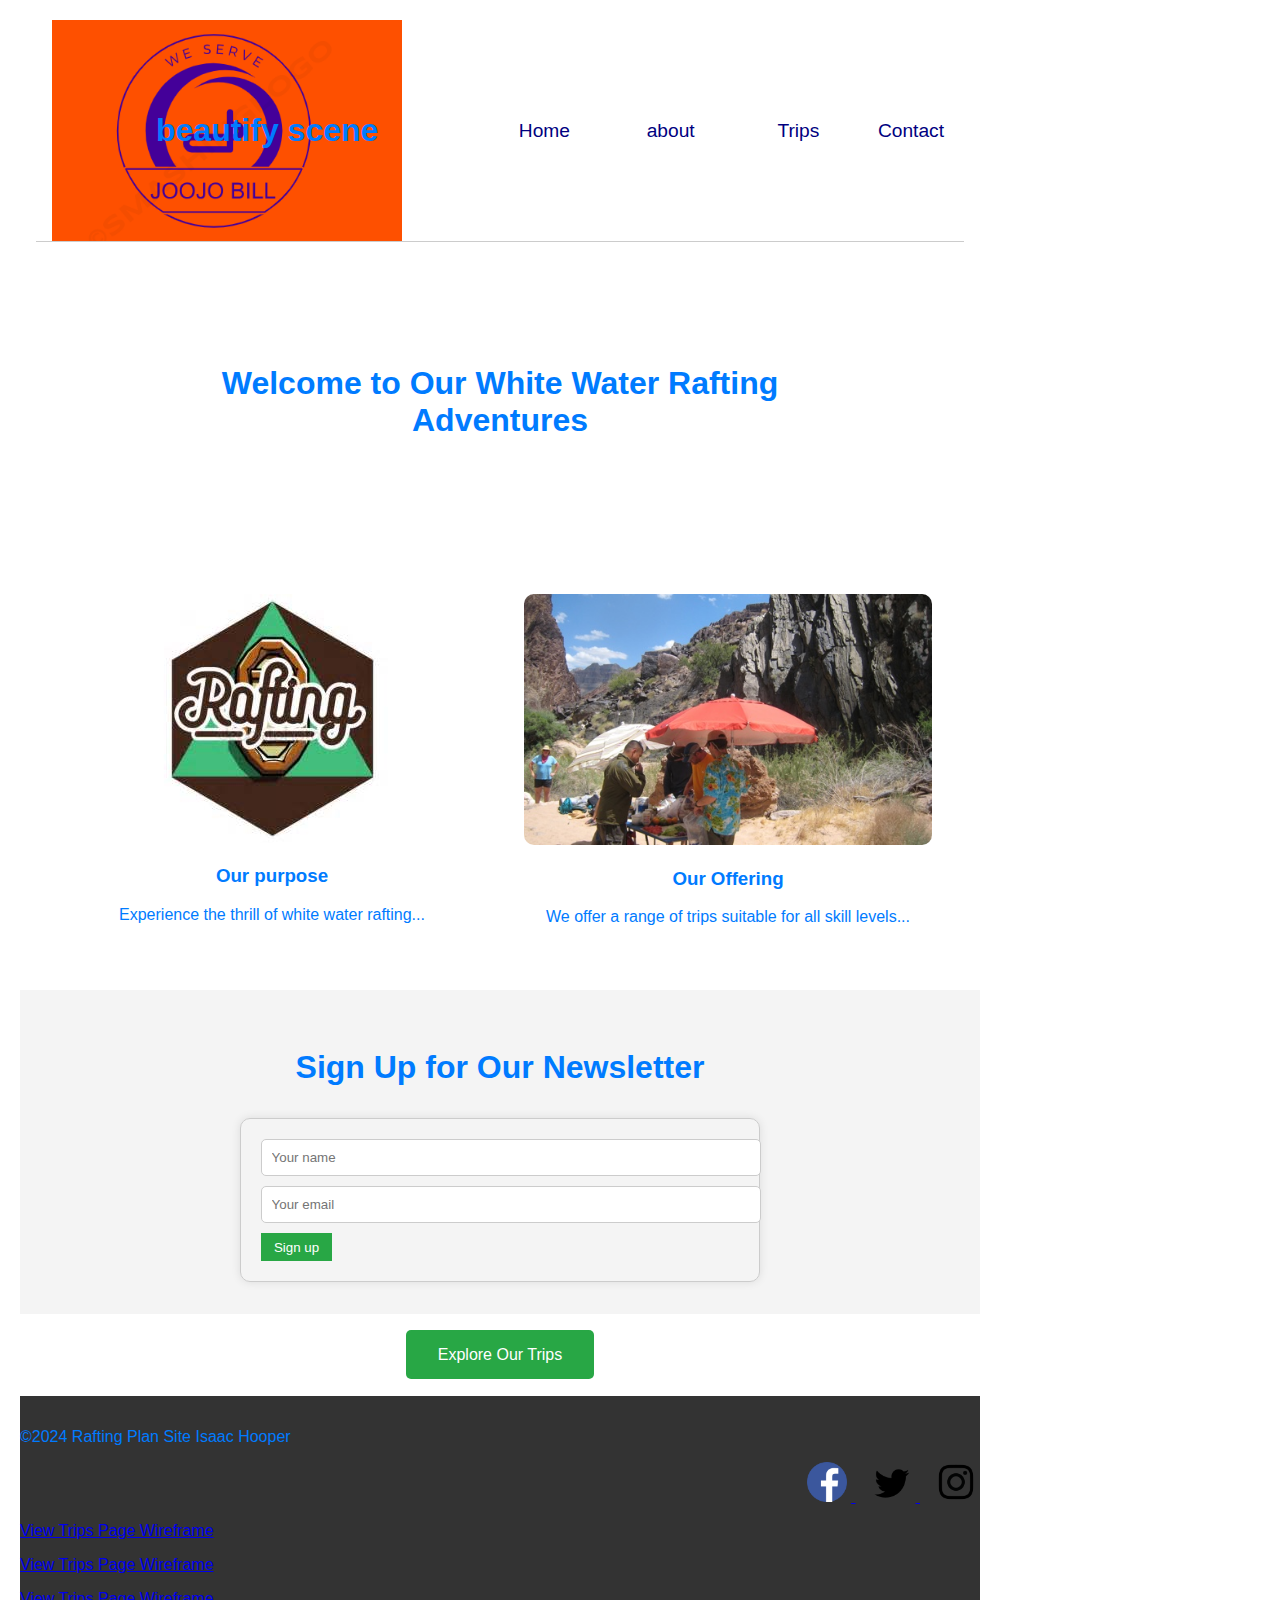
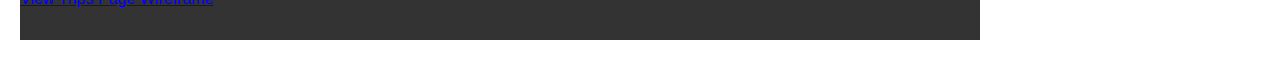
<file: wwr/index.html>
<!DOCTYPE html>
<html lang="en-US">
    <head>
        <meta charset="utf-8">
        <meta name="viewport" content="width=device-width, initial-scale=1">
        <title> Rafting Company Isaac Hooper Contact | WDD 130 </title>
        <meta name="description" content=" Reach out to us and get more information">
        <meta name="author" content="Isaac Hooper">
        <link type="text/css" href="styles/rafting.css" rel="stylesheet">
    </head>
    <body>
        <header class="pageHeader">
           
            <img src="images/Capture.PNG" alt="logo">
            <h1>beautify scene</h1>
            <nav>
                <ul class="navigation">
                    <li>
                        <a href="index.html">Home</a>
                    </li>
                    <li>
                        <a href="about.html">about</a>
                    </li>
                    <li>
                        <a href="trips.html">Trips</a>
                    </li>
                    <li>
                        <a href="contact.html">Contact</a>
                    </li>
                </ul>
            </nav>
        </header>
        <section class="heros">
            <div class="hero-content">
                <h2>Welcome to Our White Water Rafting Adventures</h2>
            </div>
        </section>
        <section class="content-grid">
            <div class="grid-item">
                <img src="images/brownrafting.jpeg" alt="purpose image">
                <h3>Our purpose</h3>
                <p>Experience the thrill of white water rafting...</p>
            </div>
            <div class="grid-item">
                <img src="images/hp5.jpg" alt="Purpose image">
                <h3>Our Offering</h3>
                <p>We offer a range of trips suitable for all skill levels...</p>
            </div>
        </section>
        <section class="newsletter">
            <h2>Sign Up for Our Newsletter</h2>
            <form action="#">
                <input type="text" name="name" placeholder="Your name" required>
                <input type="email" name="email" placeholder="Your email" required>
                <button type="submit">Sign up</button>
            </form>
        </section>
        <section class="call-to-action">
            <div>
                <a href="Trips.html" class="cta-button">Explore Our Trips</a>
            </div>
        </section>
        <footer>
                <nav class="sociallinks">
                    <p>©2024 Rafting Plan Site Isaac Hooper</p>
                    <a href="https://facebook.com">
                        <img src="images/2018_social_media_popular_app_logo_facebook-64.webp" alt="facebook">
                    </a>
                    <a href="https://twitter.com">
                        <img src="images/03-twitter-64.webp" alt="twitter">
                    </a>
                    <a href="https://instagram.com">
                        <img src="images/Instagram_glyph_svg-64.webp" alt="instagram">
                    </a>
                </nav>
                <div>
                    <p><a href="images/trip1.jpeg">View Trips Page Wireframe</a></p>
                    <p><a href="images/trip3.jpeg">View Trips Page Wireframe</a></p>
                    <p><a href="images/trip2.jpeg">View Trips Page Wireframe</a></p>
                </div>
        </footer>
    </body>
</html>
</file>
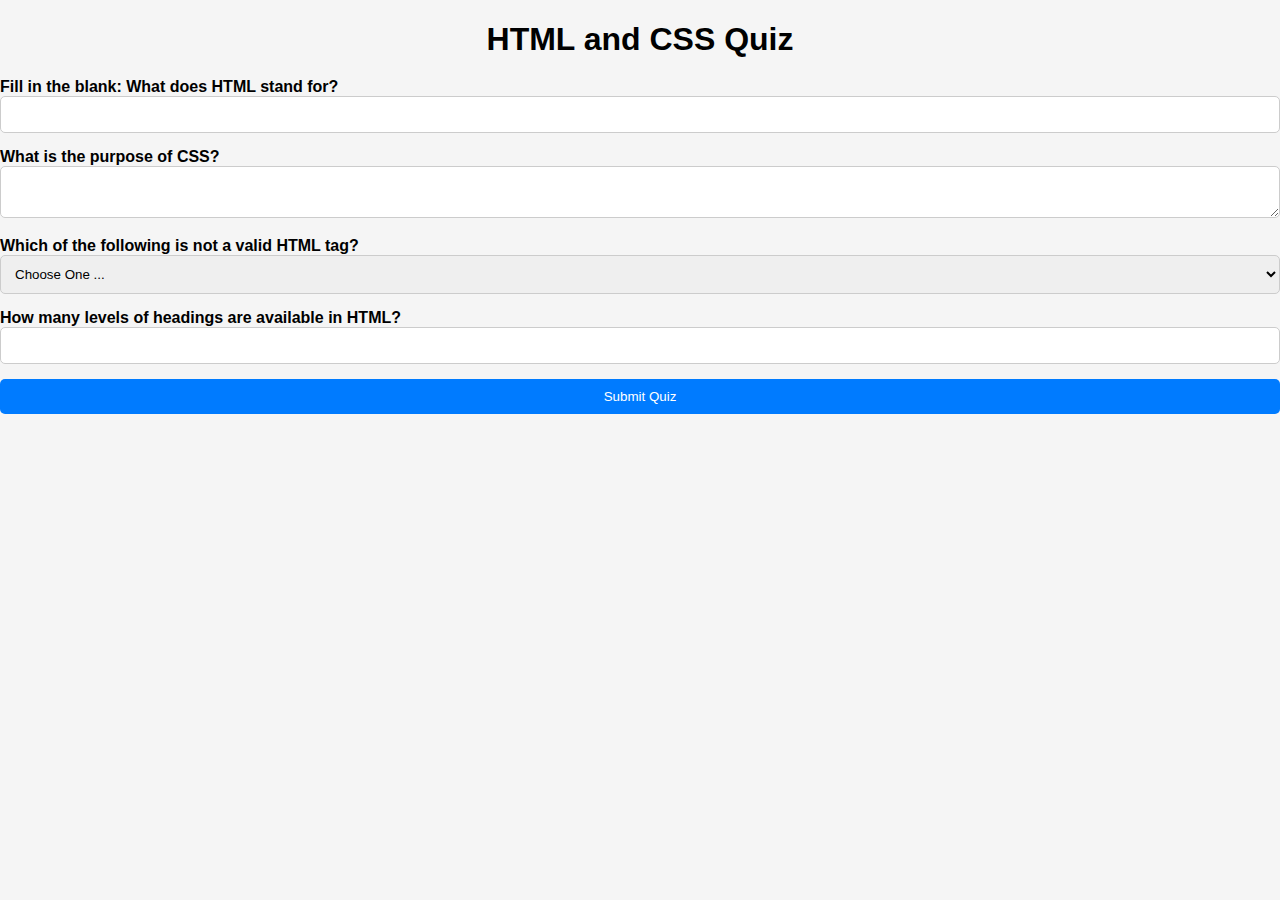
<file: quiz.html>
<!DOCTYPE html>
<html lang="en">
    <head>
        <meta charset="UTF-8">
        <meta name="viewport" content="width=device-width initial-scale">
        <title> HTML and CSS Quiz</title>
        <meta name="description" content="HTML and CSS Quiz">
        <meta name="author" content="Isaac Hooper">
        <link rel="stylesheet" href="styles/quiz.css">
    </head>
<body>
    <h1>HTML and CSS Quiz</h1>     
<form>
        <div>
            <label for="q1">Fill in the blank: What does HTML stand for?</label><br>
            <input  type="text" id="q1" name="q1" required>
        </div>
        <div>
            <label for="q2">What is the purpose of CSS?</label><br>
            <textarea id="q2" name="q2" required></textarea>
        </div>
        <div>
            <label for="q3">Which of the following is not a valid HTML tag?</label><br>
            <select id="q3" name="q3" required>
            <option value="" selected disabled>Choose One ...</option>
            <option value="div">div</option>
            <option value="span">span</option>
            <option value="header">header</option>
            </select>
        </div>
        <div>
            <label for="q4">How many levels of headings are available in HTML?</label><br>
                <input type="number" id="q4" name="q4" required>
        </div>
        <button type="submit">Submit Quiz</button>
</form>
</body>
</html>
</file>
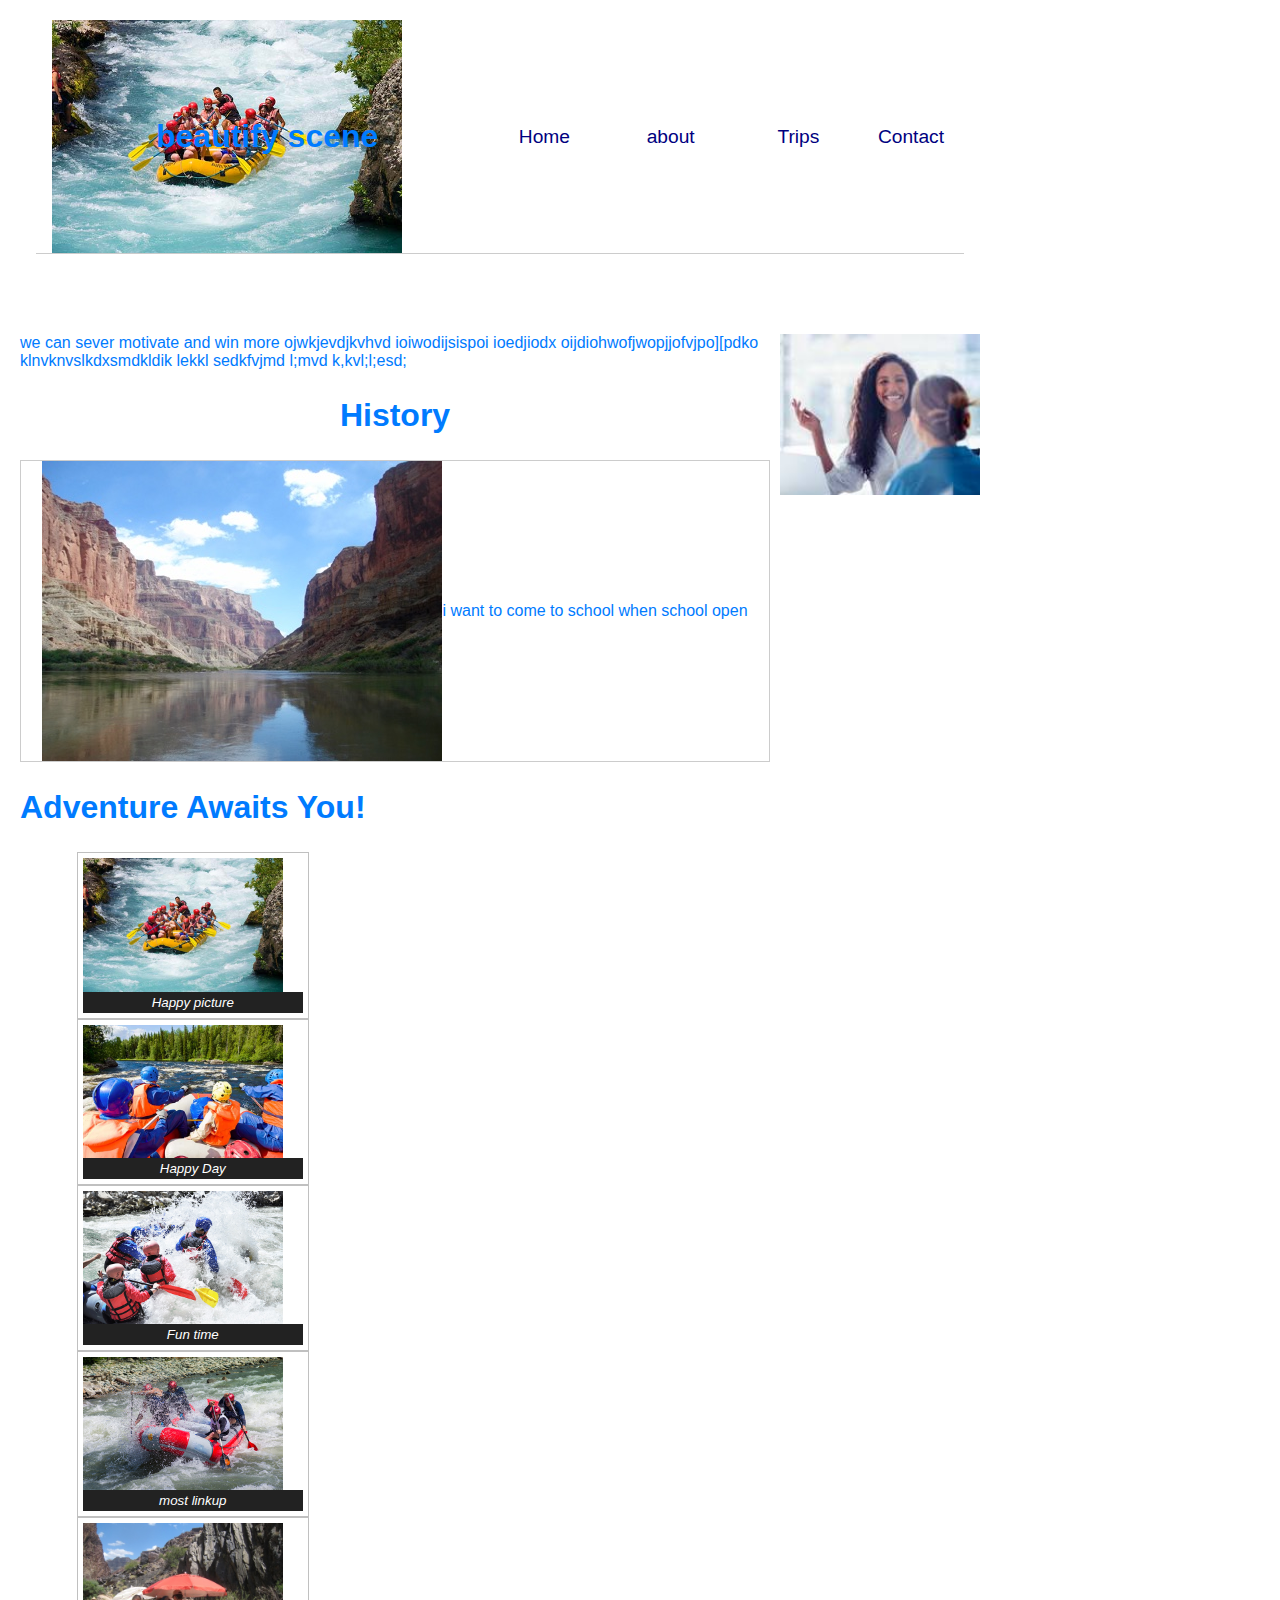
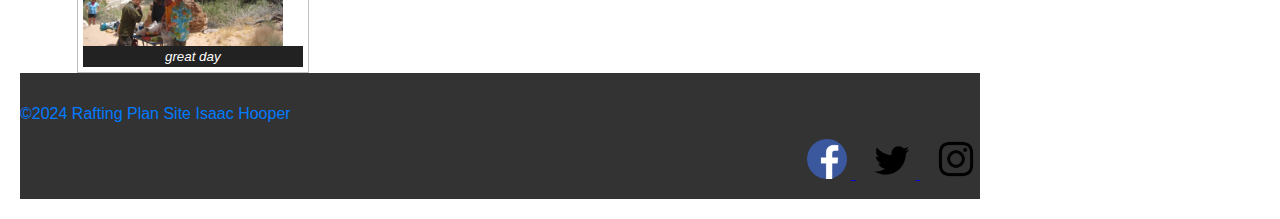
<file: wwr/about.html>
<!DOCTYPE html>
<html lang="en-US">
    <head>
        <meta charset="utf-8">
        <meta name="viewport" content="width=device-width, initial-scale=1">
        <title> Rafting Company Isaac Hooper About Us | WDD 130 </title>
        <meta name="description" content=" How to make your life meaningful">
        <meta name="author" content="Isaac Hooper">
        <link type="text/css" href="styles/rafting.css" rel="stylesheet">
    </head>
    <body>
        <header>
            <img src="images/hp1_600.jpg" alt="logo">
            <h1>beautify scene</h1>
            <nav>
                <ul class="navigation">
                    <li>
                        <a href="index.html">Home</a>
                    </li>
                    <li>
                        <a href="about.html">about</a>
                    </li>
                    <li>
                        <a href="trips.html">Trips</a>
                    </li>
                    <li>
                        <a href="contact.html">Contact</a>
                    </li>
                </ul>
            </nav>
        </header>
        <main>
            <section>
            <div class="hero">
                <h1>Rafting Plan Site</h1>
                <article>
                    <img src="images/happycl.jpeg" alt="Happy Client">
                    <p>we can sever motivate and win more ojwkjevdjkvhvd ioiwodijsispoi ioedjiodx oijdiohwofjwopjjofvjpo][pdko klnvknvslkdxsmdkldik lekkl sedkfvjmd l;mvd k,kvl;l;esd;</p>
                </article>
            </div>
            </section>
            <section>
                <div>
                    <h2>History</h2>
                </div>
                <div class="history">
                    <img src="images/river-narrow.jpg" alt="River Narrow">
                    <p>i want to come to school when school open</p>
                </div>
                
            </section>
            <section class="adventures">
                <div>
                    <h2>Adventure Awaits You!</h2>
                    <figure>
                        <img src="images/hp1_600.jpg" alt="happy picture">
                        <figcaption>Happy picture</figcaption>
                    </figure>
                    <figure>
                        <img src="images/hp2.jpg" alt="happy picture">
                        <figcaption>Happy Day </figcaption>
                    </figure>
                    <figure>
                        <img src="images/hp3.jpg" alt="happy picture">
                        <figcaption>Fun time</figcaption>
                    </figure>

                    <figure>
                        <img src="images/hp4.jpg" alt="happy picture">
                        <figcaption>most linkup</figcaption>
                    </figure>
                    <figure>
                        <img src="images/hp5.jpg" alt="happy picture">
                        <figcaption>great day</figcaption>
                    </figure>
                </div>
            </section>
        </main>
        <footer>
            <p>©2024 Rafting Plan Site Isaac Hooper</p>
                <nav class="sociallinks">
                    <a href="https://facebook.com">
                        <img src="images/2018_social_media_popular_app_logo_facebook-64.webp" alt="facebook">
                    </a>
                    <a href="https://twitter.com">
                        <img src="images/03-twitter-64.webp" alt="twitter">
                    </a>
                    <a href="https://instagram.com">
                        <img src="images/Instagram_glyph_svg-64.webp" alt="instagram">
                    </a>
                </nav>
        </footer>
    </body>
</html>
</file>
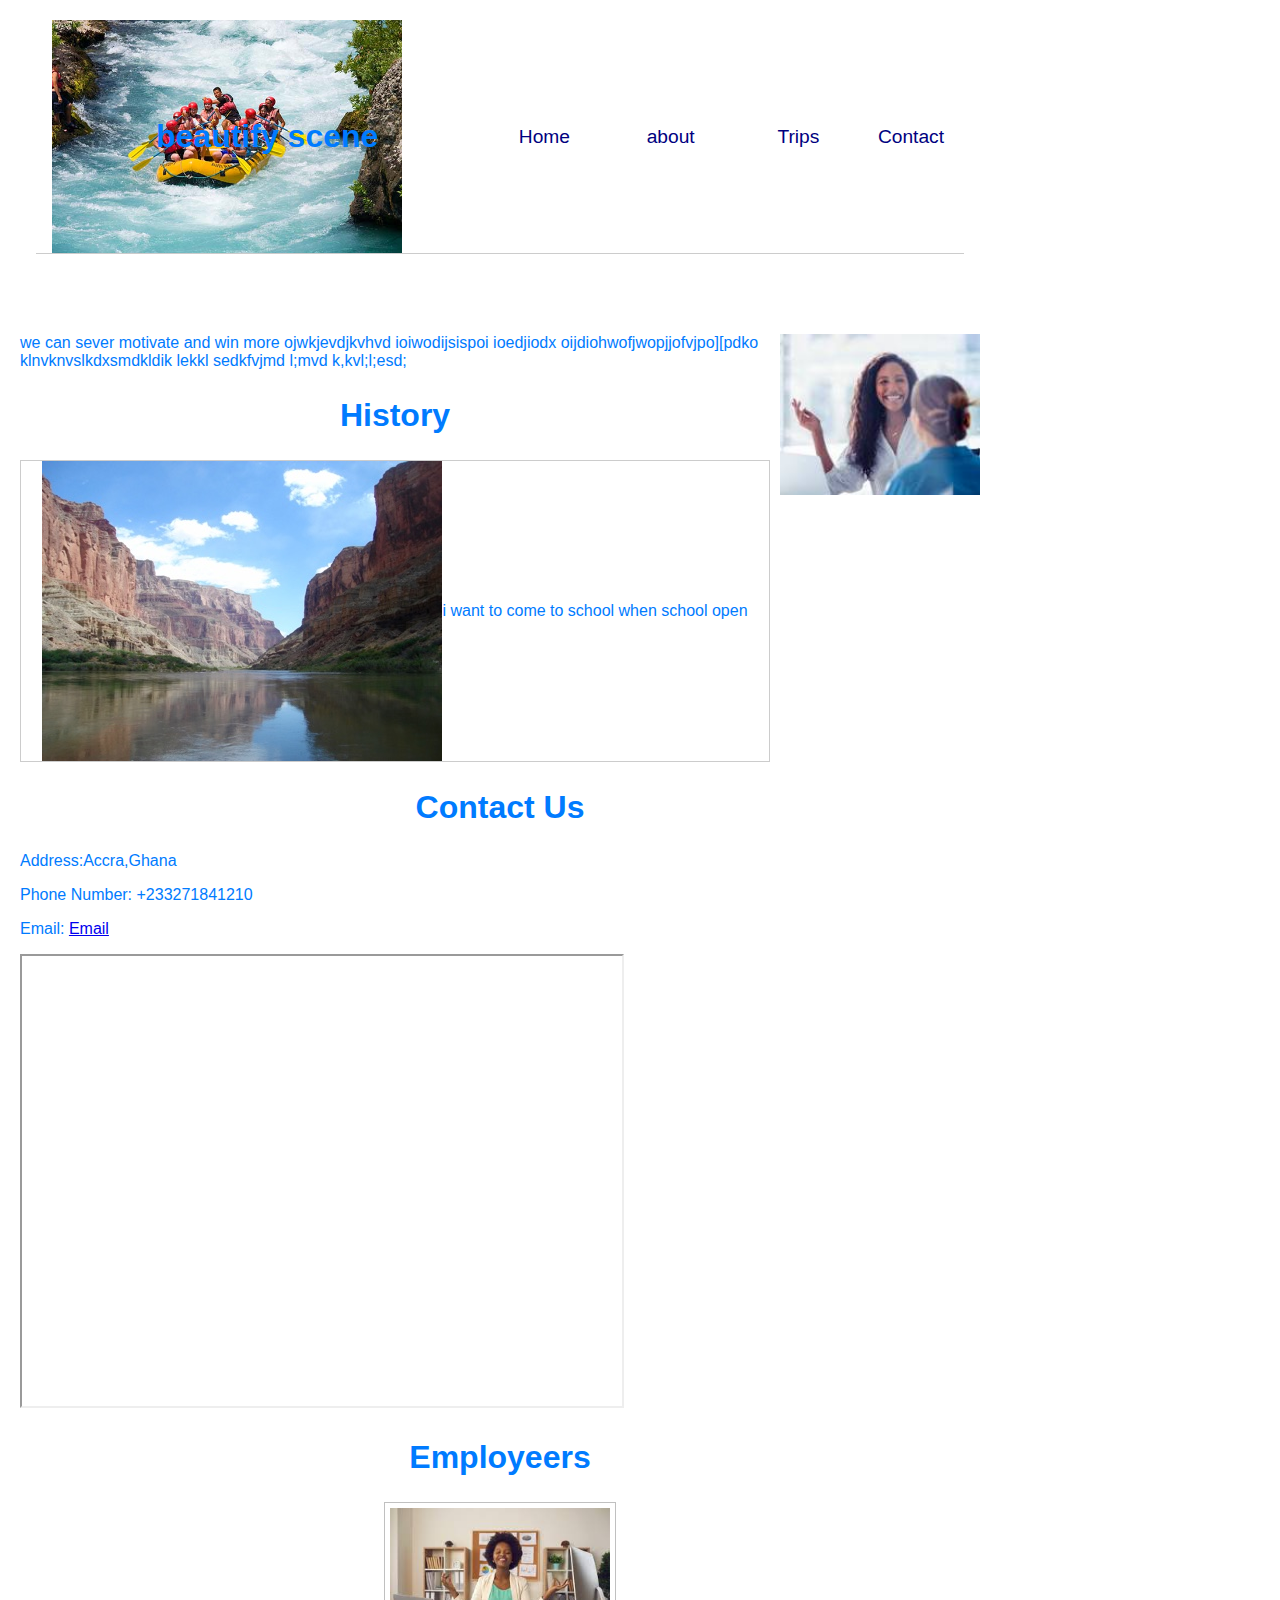
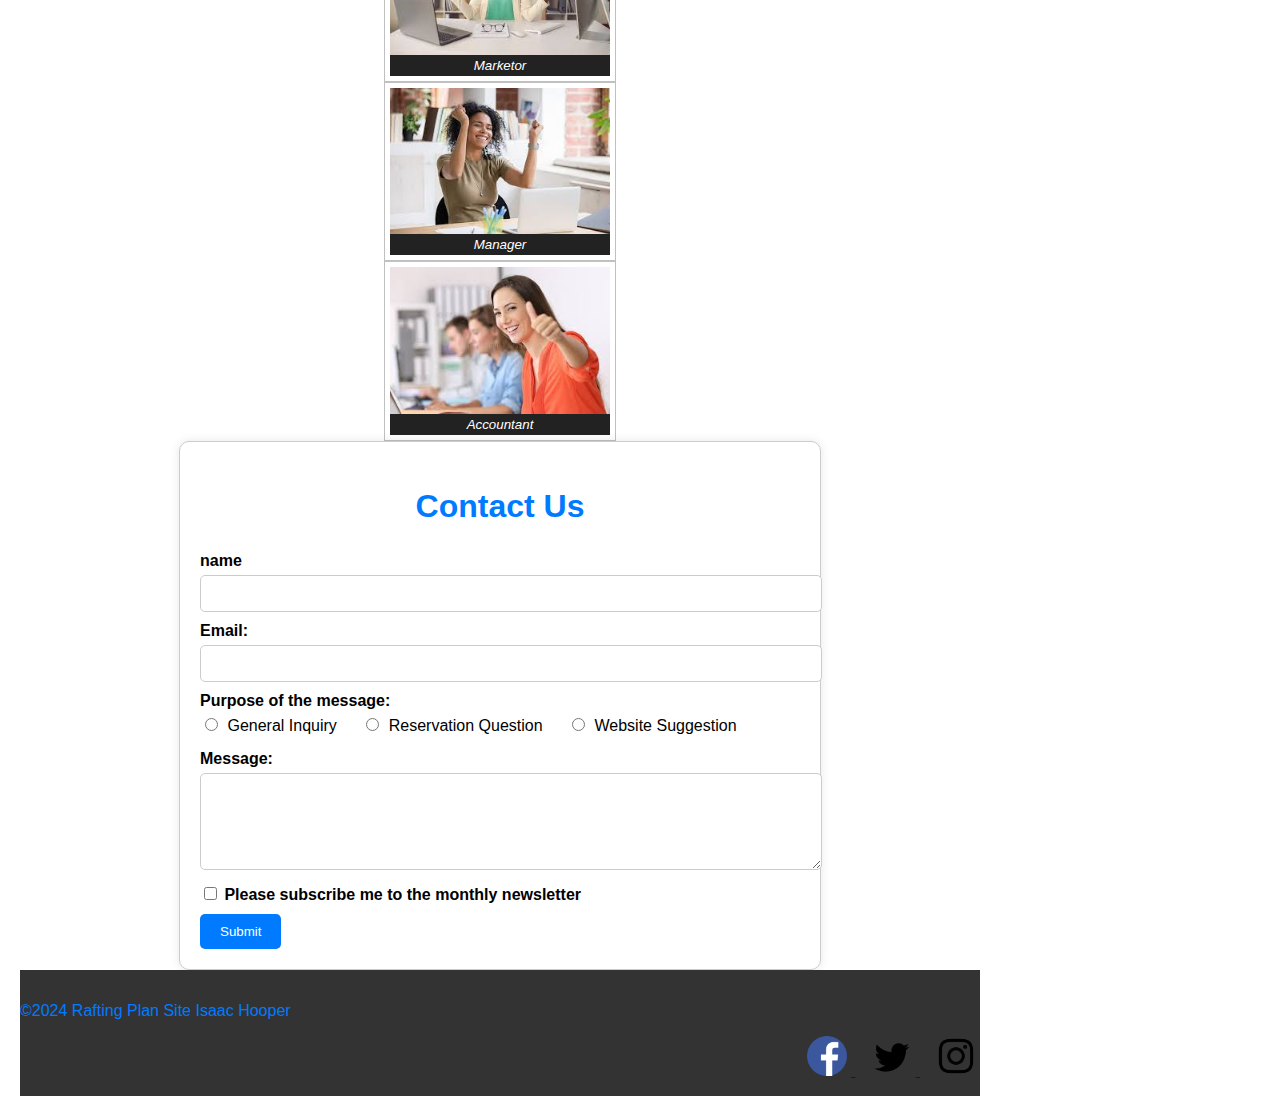
<file: wwr/contact.html>
<!DOCTYPE html>
<html lang="en-US">
    <head>
        <meta charset="utf-8">
        <meta name="viewport" content="width=device-width, initial-scale=1">
        <title> Rafting Company Isaac Hooper Contact | WDD 130 </title>
        <meta name="description" content=" Reach out to us and get more information">
        <meta name="author" content="Isaac Hooper">
        <link type="text/css" href="styles/rafting.css" rel="stylesheet">
    </head>
    <body>
        <header>
            <img src="images/hp1_600.jpg" alt="logo">
            <h1>beautify scene</h1>
            <nav>
                <ul class="navigation">
                    <li>
                        <a href="index.html">Home</a>
                    </li>
                    <li>
                        <a href="about.html">about</a>
                    </li>
                    <li>
                        <a href="trips.html">Trips</a>
                    </li>
                    <li>
                        <a href="contact.html">Contact</a>
                    </li>
                </ul>
            </nav>
        </header>
        <main>
            <section>
                <div class="hero">
                    <article>
                        <h1>Rafting Plan Site</h1>
                        <img src="images/happycl.jpeg" alt="Happy Client">
                        <p>we can sever motivate and win more ojwkjevdjkvhvd ioiwodijsispoi ioedjiodx oijdiohwofjwopjjofvjpo][pdko klnvknvslkdxsmdkldik lekkl sedkfvjmd l;mvd k,kvl;l;esd;</p>
                    </article>
                </div>
            </section>
            <section>
                <div>
                    <h2>History</h2>
                </div>
                <div class="history">
                    <img src="images/river-narrow.jpg" alt="River Narrow">
                    <p>i want to come to school when school open</p>
                </div>
            </section>
            <section>
                <div class="company">
                    <h2>Contact Us</h2>
                    <p>Address:Accra,Ghana</p>
                    <p>Phone Number: +233271841210</p>
                    <p>Email: <a href="idhamzzyisaacw@gmail.com">Email</a></p>
                </div>
                <div class="map">
                    <iframe
                     src="https://www.google.com/maps/embed?pb=!1m14!1m12!1m3!1d127056.97423159608!2d-0.1867776!3d5.636095999999999!2m3!1f0!2f0!3f0!3m2!1i1024!2i768!4f13.1!5e0!3m2!1sen!2sgh!4v1716758498018!5m2!1sen!2sgh" 
                     width="600" height="450" allowfullscreen="" loading="lazy"
                      referrerpolicy="no-referrer-when-downgrade"></iframe>
                </div>
            </section>
            <section>
                <div class="empolyer">
                    <h2>Employeers</h2> 
                    <figure>
                        <img src="images/emplo1.jpeg" alt="happy Employeer">
                        <figcaption>Marketor</figcaption>
                    </figure>
                    <figure>
                        <img src="images/employ2.jpeg" alt="happy Employeer">
                        <figcaption> Manager </figcaption>
                    </figure>
                    <figure>
                        <img src="images/employe3.jpeg" alt="happy Employeer">
                        <figcaption>Accountant</figcaption>
                    </figure>
                </div>
            </section>
            <section>
                <form action="#" method="post">
                    <h2>Contact Us</h2>
                    <label for="name">name</label>
                    <input type="text" id="name" name="name" required>
                    <label for="email">Email:</label>
                    <input type="email" id="email" name="email" required>
                    <label>Purpose of the message:</label>
                    <div class="radio-group">
                        <label><input type="radio" name="purpose" value="General Inquiry" required> General Inquiry</label>
                        <label><input type="radio" name="purpose" value="Reservation Question" required> Reservation Question</label>
                        <label><input type="radio" name="purpose" value="Website Suggestion" required> Website Suggestion</label>
                    </div>
                    <label for="message">Message:</label>
                    <textarea id="message" name="message" rows="5" required></textarea>
                    <div class="checkbox-group">
                        <label><input type="checkbox" name="subscribe"> Please subscribe me to the monthly newsletter</label>
                    </div>
                    <button type="submit" class="submit-button">Submit</button>
                </form>
            </section>
        </main>
        <footer>
            <p>©2024 Rafting Plan Site Isaac Hooper</p>
                <nav class="sociallinks">
                    <a href="https://facebook.com">
                        <img src="images/2018_social_media_popular_app_logo_facebook-64.webp" alt="facebook">
                    </a>
                    <a href="https://twitter.com">
                        <img src="images/03-twitter-64.webp" alt="twitter">
                    </a>
                    <a href="https://instagram.com">
                        <img src="images/Instagram_glyph_svg-64.webp" alt="instagram">
                    </a>
                </nav>
        </footer>
    </body>
</html>
</file>
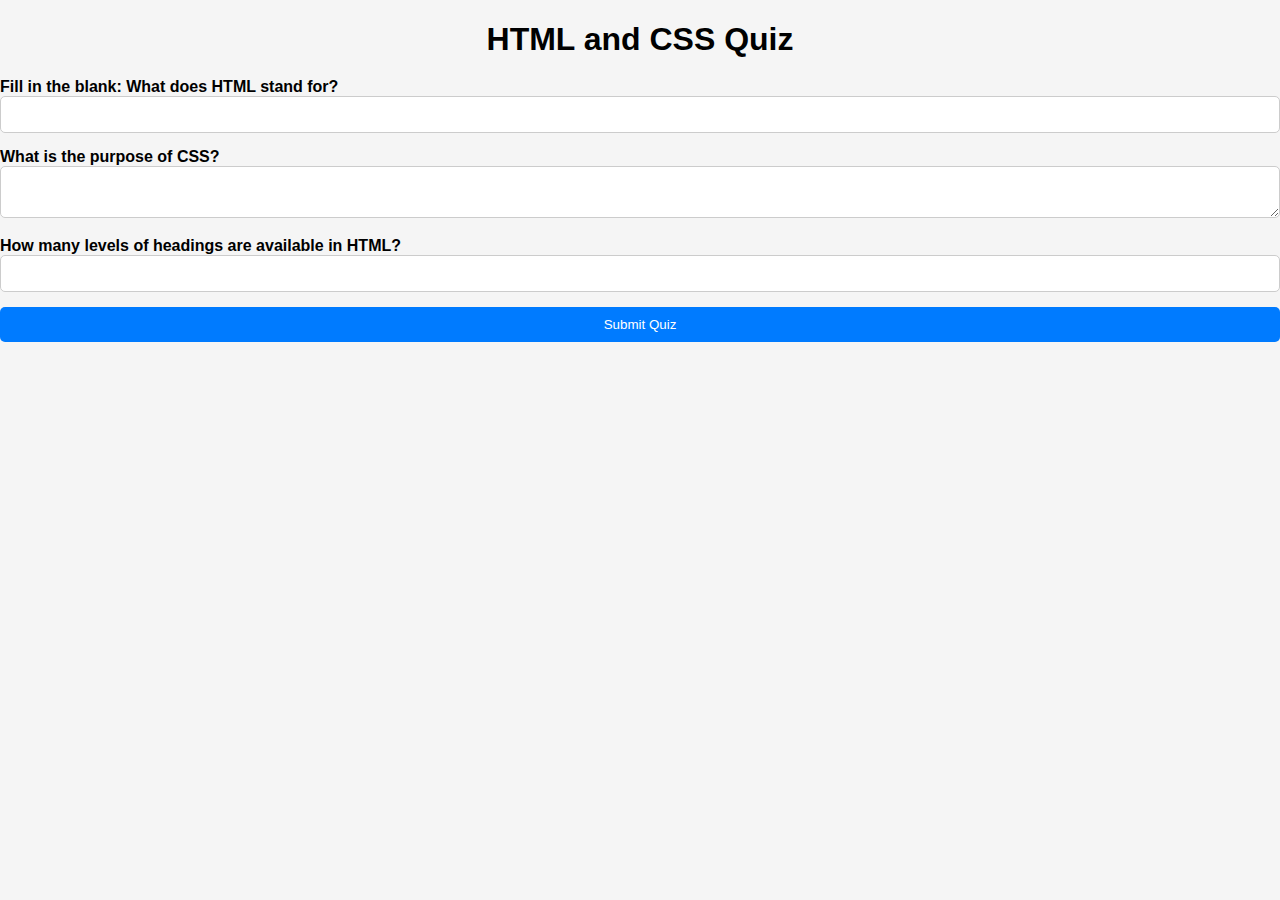
<file: wwr/quiz.html>
<!DOCTYPE html>
<html lang="en">
    <head>
        <meta charset="UTF-8">
        <meta name="viewport" content="width=device-width initial-scale">
        <title> HTML and CSS Quiz</title>
        <link rel="stylesheet" href="styles/quiz.css">
    </head>
    <body>
    <h1>HTML and CSS Quiz</h1>     
    <form>
        <div>
            <label for="q1">Fill in the blank: What does HTML stand for?</label><br>
            <input  type="text" id="q1" name="q1" required>
        </div>
        <div>
            <label for="q2">What is the purpose of CSS?</label><br>
            <textarea id="q2" name="q2" required></textarea>
        </div>
        <div>
            <label for="q3">How many levels of headings are available in HTML?</label><br>
            <input type="number" id="q4" name="q4" required>
        </div>
        <button type="submit">Submit Quiz</button>
    </form>
    </body>
</html>
</file>
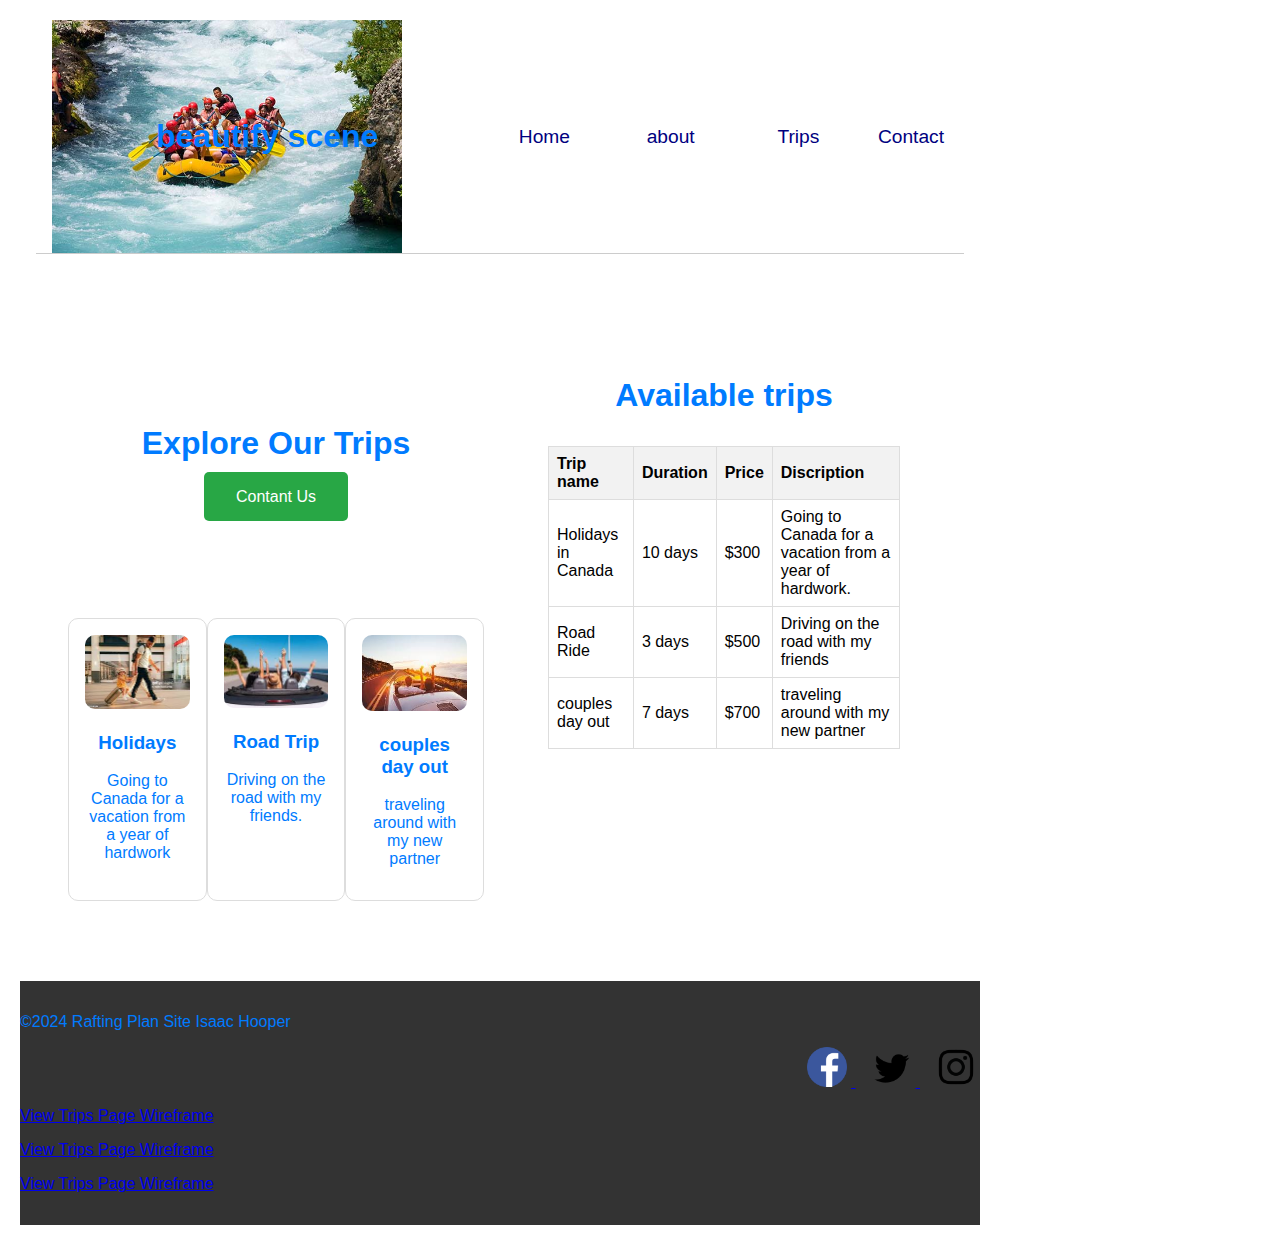
<file: wwr/Trips.html>
<!DOCTYPE html>
<html lang="en-US">
    <head>
        <meta charset="utf-8">
        <meta name="viewport" content="width=device-width, initial-scale=1">
        <title> Rafting Company Isaac Hooper Trips | WDD 130 </title>
        <meta name="description" content=" The kind of Trips we have">
        <meta name="author" content="Isaac Hooper">
        <link type="text/css" href="styles/rafting.css" rel="stylesheet">
    </head>
    <body>
        <header>
            <img src="images/hp1_600.jpg" alt="logo">
            <h1>beautify scene</h1>
            <nav>
                <ul class="navigation">
                    <li>
                        <a href="index.html">Home</a>
                    </li>
                    <li>
                        <a href="about.html">about</a>
                    </li>
                    <li>
                        <a href="trips.html">Trips</a>
                    </li>
                    <li>
                        <a href="contact.html">Contact</a>
                    </li>
                </ul>
            </nav>
        </header>
        <main class="main-content">
            <div class="left-column">
                <section class="heros">
                    <div class="hero-content">
                        <h2>Explore Our Trips</h2>
                        <a href="contact.html" class="cta-button">Contant Us</a>
                    </div>
                </section>
                <section class="trip-descriptions">
                    <article>
                        <img src="images/trip1.jpeg" alt="trip_1">
                        <h3>Holidays</h3>
                        <p>Going to Canada for a vacation from a year of hardwork</p>
                    </article>
                    <article>
                        <img src="images/trip2.jpeg" alt="trip_2">
                        <h3>Road Trip</h3>
                        <p>Driving on the road with my friends.</p>
                    </article>
                    <article>
                        <img src="images/trip3.jpeg" alt="trip_3">
                        <h3>couples day out</h3>
                        <p>traveling around with my new partner</p>
                    </article>
                </section>
            </div>
            <div class="right-column">
                <section class="trips-table" >
                    <h2>Available trips</h2>
                    <table>
                        <thead>
                            <tr>
                                <th>Trip name</th>
                                <th>Duration</th>
                                <th>Price</th>
                                <th>Discription</th>
                            </tr>
                        </thead>
                        <tbody>
                            <tr>
                                <td>Holidays in Canada</td>
                                <td>10 days</td>
                                <td>$300</td>
                                <td>Going to Canada for a vacation from a year of hardwork.</td>
                            </tr>
                            <tr>
                                <td>Road Ride</td>
                                <td>3 days</td>
                                <td>$500</td>
                                <td>Driving on the road with my friends</td>
                            </tr>
                            <tr>
                                <td>couples day out</td>
                                <td>7 days</td>
                                <td>$700</td>
                                <td>traveling around with my new partner</td>
                            </tr>
                        </tbody>
                    </table>
                </section>
            </div>
        </main>
        <footer>
            <p>©2024 Rafting Plan Site Isaac Hooper</p>
                <nav class="sociallinks">
                    <a href="https://facebook.com">
                        <img src="images/2018_social_media_popular_app_logo_facebook-64.webp" alt="facebook">
                    </a>
                    <a href="https://twitter.com">
                        <img src="images/03-twitter-64.webp" alt="twitter">
                    </a>
                    <a href="https://instagram.com">
                        <img src="images/Instagram_glyph_svg-64.webp" alt="instagram">
                    </a>
                </nav>
                <div>
                    <p><a href="images/trip1.jpeg">View Trips Page Wireframe</a></p>
                    <p><a href="images/trip3.jpeg">View Trips Page Wireframe</a></p>
                    <p><a href="images/trip2.jpeg">View Trips Page Wireframe</a></p>
                </div>
        </footer>
    </body>
</html>
</file>
<file: wwr/styles/rafting.css>
@import url(https://fonts.googleapis.com/css2?family=Playfair+Display:ital,wght@0,400..900;1,400..900&display=swap);
:root {
    --primary-color: #007bff; /* Primary color */
    --secondary-color: #6c757d; /* Secondary color */
    --background-color: #f8f9fa; /* Background color */
    --text-color: #343a40; /* Text color */
    --accent-color: #ffc107; /* Accent color */
}
h1, h2, h3, h4, h5, h6 {
    color: var(--primary-color);
}
p {
    color: var(--primary-color);
}
.sociallinks {
    text-decoration: none;
}
body {
    max-width: 960px;
    margin: 0 auto;
    padding: 0%;
}
.hero {
    position: relative;
    text-align: start;
}
.hero img {
    display: block;
    width: 200px;
    height: auto;
}
.hero h1 {
    color: white;
    text-align: center;
}
.article {
    position: absolute;
    background-color: var(--background-color);
    color: var(--primary-color);
    padding: 20px;
    box-sizing: border-box;
}
.hero article p {
    margin-bottom: 10px;
}
.hero article img {
    float: right; /* Float the image to the right */
    margin-left: 10px; 
}
footer img {
    margin: 0 0.25rem 0 1rem;
    width: 40px;
    height: auto;
}
header {
    margin: 1rem;
    display: grid;
    grid-template-columns: 120px 1fr 2fr;
    align-items: center;
    border-bottom: 1px solid #ccc;
    max-width: 1000px;
}

header img {
    margin: 0 0.25rem 0 1rem;
    width: 350px;
    height: auto;
}

h1 {
    font-size: 2rem;
    font-family: Acme, Arial, sans-serif;
}
h2 {
    display: block;
    text-align: center;
    font-size: 2rem;
    font-family: Acme, Arial, sans-serif;

}

nav { 
    text-align: right;
}
.navigation {
    display: flex;
    list-style: none;
}
.navigation li {
    flex: 1 1 100%;
}
.navigation a {
    display: block;
    color: navy;
    padding: 20px;
    text-decoration: none;
    font-size: larger;

}
.navigation a:hover {
    color: tomato;
    font-weight: 600;

}
.adventures {
    display: flex;
    justify-content:space-between;
}
figure {
    border: thin #c0c0c0 solid;
    display: flex;
    flex-flow: column;
    padding: 5px;
    max-width: 220px;
    margin: auto;
}
  
.adventures img {
    max-width: 200px;
    height:auto ;
  }
  
figcaption {
    background-color: #222;
    color: #fff;
    font: italic smaller sans-serif;
    padding: 3px;
    text-align: center;
  }
  .history {
    display: flex;
    justify-content: center;
    align-items: center;
    height: 300px;
    border: 1px solid #ccc;
}
.history img {
    width: 400px;
    height: 300px;

}
.employer div {
    display: flex;
    justify-content: space-between;
    align-items: flex-start;
    height: 300px;
    border: 1px solid #ccc;
}
.employer img {
    max-width: 100%;
    height: auto;
}
body {
    font-family: Arial, sans-serif;
    margin: 20px;
}
form {
    max-width: 600px;
    margin: 0 auto;
    padding: 20px;
    border: 1px solid #ccc;
    border-radius: 10px;
    box-shadow: 0 0 10px rgba(0, 0, 0, 0.1);
}
label {
    display: block;
    margin-bottom: 5px;
    font-weight: bold;
}
input[type="text"],
input[type="email"],
textarea {
    width: 100%;
    padding: 10px;
    margin-bottom: 10px;
    border: 1px solid #ccc;
    border-radius: 5px;
}
.radio-group {
    margin-bottom: 10px;
}
.radio-group label {
    font-weight: normal;
    display: inline-block;
    margin-right: 20px;
}
.radio-group input {
    margin-right: 5px;
}
.checkbox-group {
    margin-bottom: 10px;
}
.submit-button {
    display: inline-block;
    padding: 10px 20px;
    color: white;
    background-color: #007BFF;
    border: none;
    border-radius: 5px;
    cursor: pointer;
}
.submit-button:hover {
    background-color: #0056b3;
}
/* General Styles */

.heros {
    background: white;
    color: #fff;
    padding: 5em 0;
    text-align: center;
}

.hero-content {
    max-width: 600px;
    margin: 0 auto;
}

.cta-button {
    background: #28a745;
    color: #fff;
    padding: 1em 2em;
    text-decoration: none;
    border-radius: 5px;
}

.main-content {
    display: flex;
    padding: 2em;
}

.left-column,
.right-column {
    flex: 1;
    padding: 1em;
}
.trip-descriptions {
    display: flex;
    justify-content: space-around;
    padding: 2em 0;
    flex-wrap: wrap;
}

.trip-descriptions article {
    flex: 1 1 calc(33.333% - 1em);
    box-sizing: border-box;
    text-align: center;
    padding: 1em;
    border: 1px solid #ddd;
    border-radius: 10px;
    background: #fff;
}

.trip-descriptions img {
    max-width: 100%;
    height: auto;
    border-radius: 10px;
}

.trips-table {
    padding: 2em;
}

.trips-table h2 {
    text-align: center;
    margin-bottom: 1em;
}

.trips-table table {
    width: 100%;
    border-collapse: collapse;
    margin: 0 auto;
}

.trips-table th, 
.trips-table td {
    border: 1px solid #ddd;
    padding: 8px;
    text-align: left;
}

.trips-table th {
    background-color: #f2f2f2;
}

.newsletter {
    text-align: center;
    padding: 2em;
    background: #f4f4f4;
}

.newsletter h2 {
    margin-bottom: 1em;
}

.newsletter form {
    display: inline-block;
    text-align: left;
}

.newsletter input[type="text"]
.newsletter input[type="email"] {
    padding: 0.5em;
    margin: 0.5em 0;
    width: 100%;
    max-width: 300px;
}

.newsletter button {
    background: #28a745;
    color: #fff;
    padding: 0.5em 1em;
    border: none;
    cursor: pointer;
}

.call-to-action {
    text-align: center;
    padding: 2em 0;
}

.content-grid {
    display: grid;
    grid-template-columns: repeat(auto-fit, minmax(300px, 1fr));
    gap: 1em;
    padding: 2em;
}

.grid-item {
    background: #fff;
    padding: 1em;cf 
    border: 1px solid #ddd;
    border-radius: 10px;
    text-align: center;
}

.grid-item img {
    max-width: 100%;
    height: auto;
    border-radius: 10px;
}

footer {
    padding: 1em 0;
    background: #333;
    color: #fff;
}

footer p {
    text-align: left;
    

}
</file>
<file: styles/quiz.css>
body {
    font-family: Arial, sans-serif;
    background-color: #f5f5f5;
    margin: 0;
    padding: 0;
}

.container {
    max-width: 600px;
    margin: 0 auto;
    padding: 20px;
    background-color: #fff;
    border-radius: 8px;
    box-shadow: 0 0 10px rgba(0, 0, 0, 0.1);
}

h1 {
    text-align: center;
    margin-bottom: 20px;
}

form {
    display: flex;
    flex-direction: column;
}

label {
    font-weight: bold;
    margin-bottom: 5px;
}

input[type="text"],
textarea,
select,
input[type="number"] {
    width: 100%;
    padding: 10px;
    margin-bottom: 15px;
    border: 1px solid #ccc;
    border-radius: 5px;
    box-sizing: border-box;
}

button[type="submit"] {
    background-color: #007bff;
    color: #fff;
    border: none;
    padding: 10px 20px;
    border-radius: 5px;
    cursor: pointer;
}

button[type="submit"]:hover {
    background-color: #0056b3;
}
</file>
<file: wwr/styles/quiz.css>
body {
    font-family: Arial, sans-serif;
    background-color: #f5f5f5;
    margin: 0;
    padding: 0;
}

.container {
    max-width: 600px;
    margin: 0 auto;
    padding: 20px;
    background-color: #fff;
    border-radius: 8px;
    box-shadow: 0 0 10px rgba(0, 0, 0, 0.1);
}

h1 {
    text-align: center;
    margin-bottom: 20px;
}

form {
    display: flex;
    flex-direction: column;
}

label {
    font-weight: bold;
    margin-bottom: 5px;
}

input[type="text"],
textarea,
select,
input[type="number"] {
    width: 100%;
    padding: 10px;
    margin-bottom: 15px;
    border: 1px solid #ccc;
    border-radius: 5px;
    box-sizing: border-box;
}

button[type="submit"] {
    background-color: #007bff;
    color: #fff;
    border: none;
    padding: 10px 20px;
    border-radius: 5px;
    cursor: pointer;
}

button[type="submit"]:hover {
    background-color: #0056b3;
}
</file>
